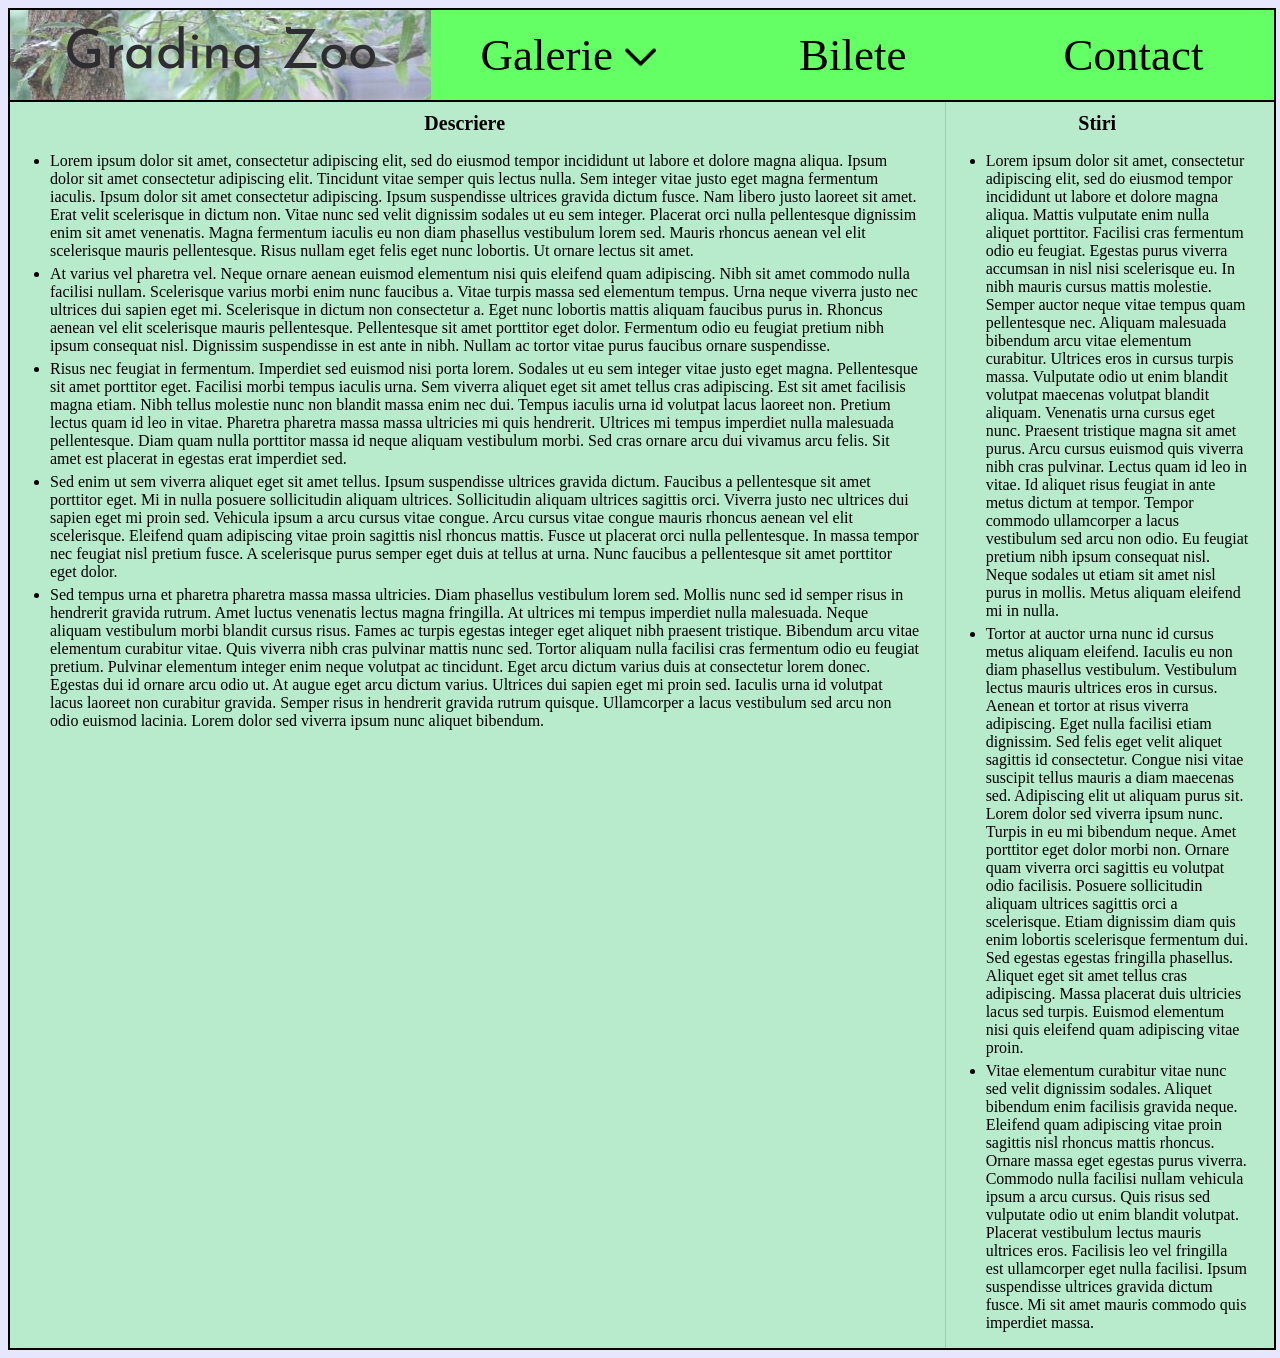
<file: index.html>
<!DOCTYPE html>
<html lang="en">
<head>
    <meta charset="UTF-8">
    <meta name="viewport" content="width=device-width, initial-scale=1.0">
    <meta http-equiv="X-UA-Compatible" content="ie=edge">
    <link rel="stylesheet" type="text/css" href="style.css">
    <link href="https://fonts.googleapis.com/css?family=Open+Sans" rel="stylesheet"> 
    <link href="https://fonts.googleapis.com/css?family=Josefin+Sans" rel="stylesheet"> 
    <title>Gradina Zoo</title>
</head>
<body>
    <nav class="menu">
        <span class="menu-item title">
            <span class="menu-item-text"><a href="index.html">Gradina Zoo</a></span>
        </span>
        <span class="menu-item galerie">
            <span class="menu-item-text text-galerie">Galerie</span>
            <span class="galerie-dropdown">
                <span class="optiune-galerie"><a href="mamifere.html">Mamifere</a></span> 
                <span class="optiune-galerie"><a href="pasari.html">Pasari</a></span> 
                <span class="optiune-galerie"><a href="reptile.html">Reptile</a></span> 
            </span>
            <img class="darrow" src="./poze/darrow.png" alt="V">
        </span>
        <span class="menu-item">
            <span class="menu-item-text"><a href="bilete.html">Bilete</a></span>
        </span>
        <span class="menu-item">
            <span class="menu-item-text"><a href="contact.html">Contact</a></span>
        </span>
    </nav>
    <main class="content meniu">
        <article class="descriere">
            <h2 class="descriere-text">Descriere</h2>
            <ul><li>
            Lorem ipsum dolor sit amet, consectetur adipiscing elit, sed do eiusmod tempor incididunt ut labore et dolore magna aliqua. Ipsum dolor sit amet consectetur adipiscing elit. Tincidunt vitae semper quis lectus nulla. Sem integer vitae justo eget magna fermentum iaculis. Ipsum dolor sit amet consectetur adipiscing. Ipsum suspendisse ultrices gravida dictum fusce. Nam libero justo laoreet sit amet. Erat velit scelerisque in dictum non. Vitae nunc sed velit dignissim sodales ut eu sem integer. Placerat orci nulla pellentesque dignissim enim sit amet venenatis. Magna fermentum iaculis eu non diam phasellus vestibulum lorem sed. Mauris rhoncus aenean vel elit scelerisque mauris pellentesque. Risus nullam eget felis eget nunc lobortis. Ut ornare lectus sit amet.
            </li><li>
            At varius vel pharetra vel. Neque ornare aenean euismod elementum nisi quis eleifend quam adipiscing. Nibh sit amet commodo nulla facilisi nullam. Scelerisque varius morbi enim nunc faucibus a. Vitae turpis massa sed elementum tempus. Urna neque viverra justo nec ultrices dui sapien eget mi. Scelerisque in dictum non consectetur a. Eget nunc lobortis mattis aliquam faucibus purus in. Rhoncus aenean vel elit scelerisque mauris pellentesque. Pellentesque sit amet porttitor eget dolor. Fermentum odio eu feugiat pretium nibh ipsum consequat nisl. Dignissim suspendisse in est ante in nibh. Nullam ac tortor vitae purus faucibus ornare suspendisse.
            </li><li>                
            Risus nec feugiat in fermentum. Imperdiet sed euismod nisi porta lorem. Sodales ut eu sem integer vitae justo eget magna. Pellentesque sit amet porttitor eget. Facilisi morbi tempus iaculis urna. Sem viverra aliquet eget sit amet tellus cras adipiscing. Est sit amet facilisis magna etiam. Nibh tellus molestie nunc non blandit massa enim nec dui. Tempus iaculis urna id volutpat lacus laoreet non. Pretium lectus quam id leo in vitae. Pharetra pharetra massa massa ultricies mi quis hendrerit. Ultrices mi tempus imperdiet nulla malesuada pellentesque. Diam quam nulla porttitor massa id neque aliquam vestibulum morbi. Sed cras ornare arcu dui vivamus arcu felis. Sit amet est placerat in egestas erat imperdiet sed.
            </li><li>
            Sed enim ut sem viverra aliquet eget sit amet tellus. Ipsum suspendisse ultrices gravida dictum. Faucibus a pellentesque sit amet porttitor eget. Mi in nulla posuere sollicitudin aliquam ultrices. Sollicitudin aliquam ultrices sagittis orci. Viverra justo nec ultrices dui sapien eget mi proin sed. Vehicula ipsum a arcu cursus vitae congue. Arcu cursus vitae congue mauris rhoncus aenean vel elit scelerisque. Eleifend quam adipiscing vitae proin sagittis nisl rhoncus mattis. Fusce ut placerat orci nulla pellentesque. In massa tempor nec feugiat nisl pretium fusce. A scelerisque purus semper eget duis at tellus at urna. Nunc faucibus a pellentesque sit amet porttitor eget dolor.
            </li><li>
            Sed tempus urna et pharetra pharetra massa massa ultricies. Diam phasellus vestibulum lorem sed. Mollis nunc sed id semper risus in hendrerit gravida rutrum. Amet luctus venenatis lectus magna fringilla. At ultrices mi tempus imperdiet nulla malesuada. Neque aliquam vestibulum morbi blandit cursus risus. Fames ac turpis egestas integer eget aliquet nibh praesent tristique. Bibendum arcu vitae elementum curabitur vitae. Quis viverra nibh cras pulvinar mattis nunc sed. Tortor aliquam nulla facilisi cras fermentum odio eu feugiat pretium. Pulvinar elementum integer enim neque volutpat ac tincidunt. Eget arcu dictum varius duis at consectetur lorem donec. Egestas dui id ornare arcu odio ut. At augue eget arcu dictum varius. Ultrices dui sapien eget mi proin sed. Iaculis urna id volutpat lacus laoreet non curabitur gravida. Semper risus in hendrerit gravida rutrum quisque. Ullamcorper a lacus vestibulum sed arcu non odio euismod lacinia. Lorem dolor sed viverra ipsum nunc aliquet bibendum.
            </li></ul>
        </article>
        <aside class="stiri">
            <h2 class="stiri-text">Stiri</h2>
            <ul><li>
            Lorem ipsum dolor sit amet, consectetur adipiscing elit, sed do eiusmod tempor incididunt ut labore et dolore magna aliqua. Mattis vulputate enim nulla aliquet porttitor. Facilisi cras fermentum odio eu feugiat. Egestas purus viverra accumsan in nisl nisi scelerisque eu. In nibh mauris cursus mattis molestie. Semper auctor neque vitae tempus quam pellentesque nec. Aliquam malesuada bibendum arcu vitae elementum curabitur. Ultrices eros in cursus turpis massa. Vulputate odio ut enim blandit volutpat maecenas volutpat blandit aliquam. Venenatis urna cursus eget nunc. Praesent tristique magna sit amet purus. Arcu cursus euismod quis viverra nibh cras pulvinar. Lectus quam id leo in vitae. Id aliquet risus feugiat in ante metus dictum at tempor. Tempor commodo ullamcorper a lacus vestibulum sed arcu non odio. Eu feugiat pretium nibh ipsum consequat nisl. Neque sodales ut etiam sit amet nisl purus in mollis. Metus aliquam eleifend mi in nulla.
            </li><li>
            Tortor at auctor urna nunc id cursus metus aliquam eleifend. Iaculis eu non diam phasellus vestibulum. Vestibulum lectus mauris ultrices eros in cursus. Aenean et tortor at risus viverra adipiscing. Eget nulla facilisi etiam dignissim. Sed felis eget velit aliquet sagittis id consectetur. Congue nisi vitae suscipit tellus mauris a diam maecenas sed. Adipiscing elit ut aliquam purus sit. Lorem dolor sed viverra ipsum nunc. Turpis in eu mi bibendum neque. Amet porttitor eget dolor morbi non. Ornare quam viverra orci sagittis eu volutpat odio facilisis. Posuere sollicitudin aliquam ultrices sagittis orci a scelerisque. Etiam dignissim diam quis enim lobortis scelerisque fermentum dui. Sed egestas egestas fringilla phasellus. Aliquet eget sit amet tellus cras adipiscing. Massa placerat duis ultricies lacus sed turpis. Euismod elementum nisi quis eleifend quam adipiscing vitae proin.
            </li><li>
            Vitae elementum curabitur vitae nunc sed velit dignissim sodales. Aliquet bibendum enim facilisis gravida neque. Eleifend quam adipiscing vitae proin sagittis nisl rhoncus mattis rhoncus. Ornare massa eget egestas purus viverra. Commodo nulla facilisi nullam vehicula ipsum a arcu cursus. Quis risus sed vulputate odio ut enim blandit volutpat. Placerat vestibulum lectus mauris ultrices eros. Facilisis leo vel fringilla est ullamcorper eget nulla facilisi. Ipsum suspendisse ultrices gravida dictum fusce. Mi sit amet mauris commodo quis imperdiet massa.
            </li></ul>
        </aside>
    </main>
</body>
</html>
</file>
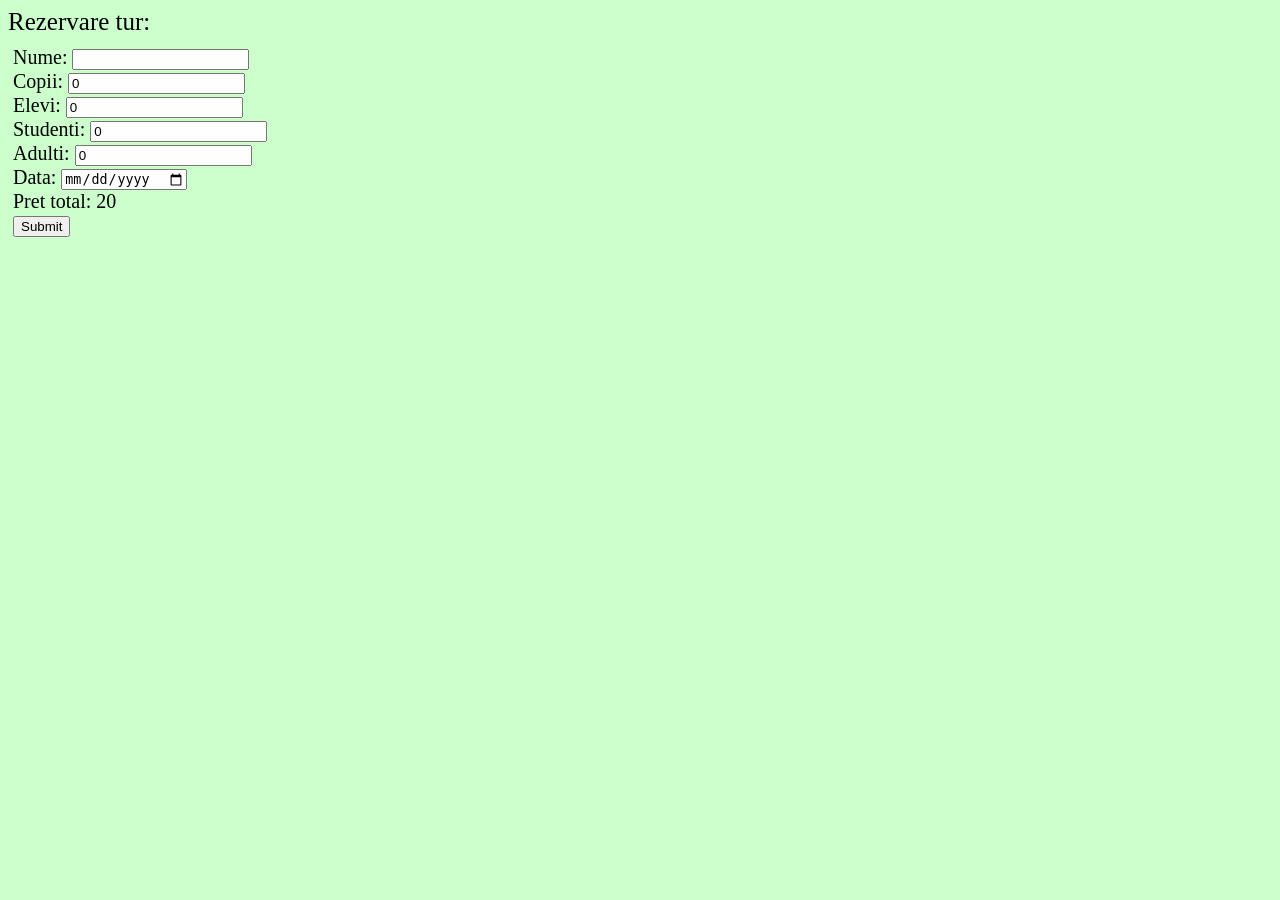
<file: comanda.html>
<!DOCTYPE html>
<html lang="en">
<head>
    <meta charset="UTF-8">
    <meta name="viewport" content="width=device-width, initial-scale=1.0">
    <meta http-equiv="X-UA-Compatible" content="ie=edge">
    <link rel="stylesheet" href="style.css">
    <title>Rezervare</title>
</head>
<body class="comanda-body">
    <div class="comanda-titlu">Rezervare tur:</div>
    <form class="form-comanda">
        Nume: <input type="text" id="nume"> <br>
        Copii: <input type="number" id="copii" min="0" value="0"> <br>
        Elevi: <input type="number" id="elevi" min="0" value="0"> <br>
        Studenti: <input type="number" id="studenti" min="0" value="0"> <br>
        Adulti: <input type="number" id="adulti" min="0" value="0"> <br>
        Data: <span id="input-data"><input type="date" id="data"></span><br>
        Pret total: <span id="total"></span><br>
        <input type="reset" value="Submit" id="submit">
    </form>
    <script src="comanda.js"></script>
</body>
</html>
</file>
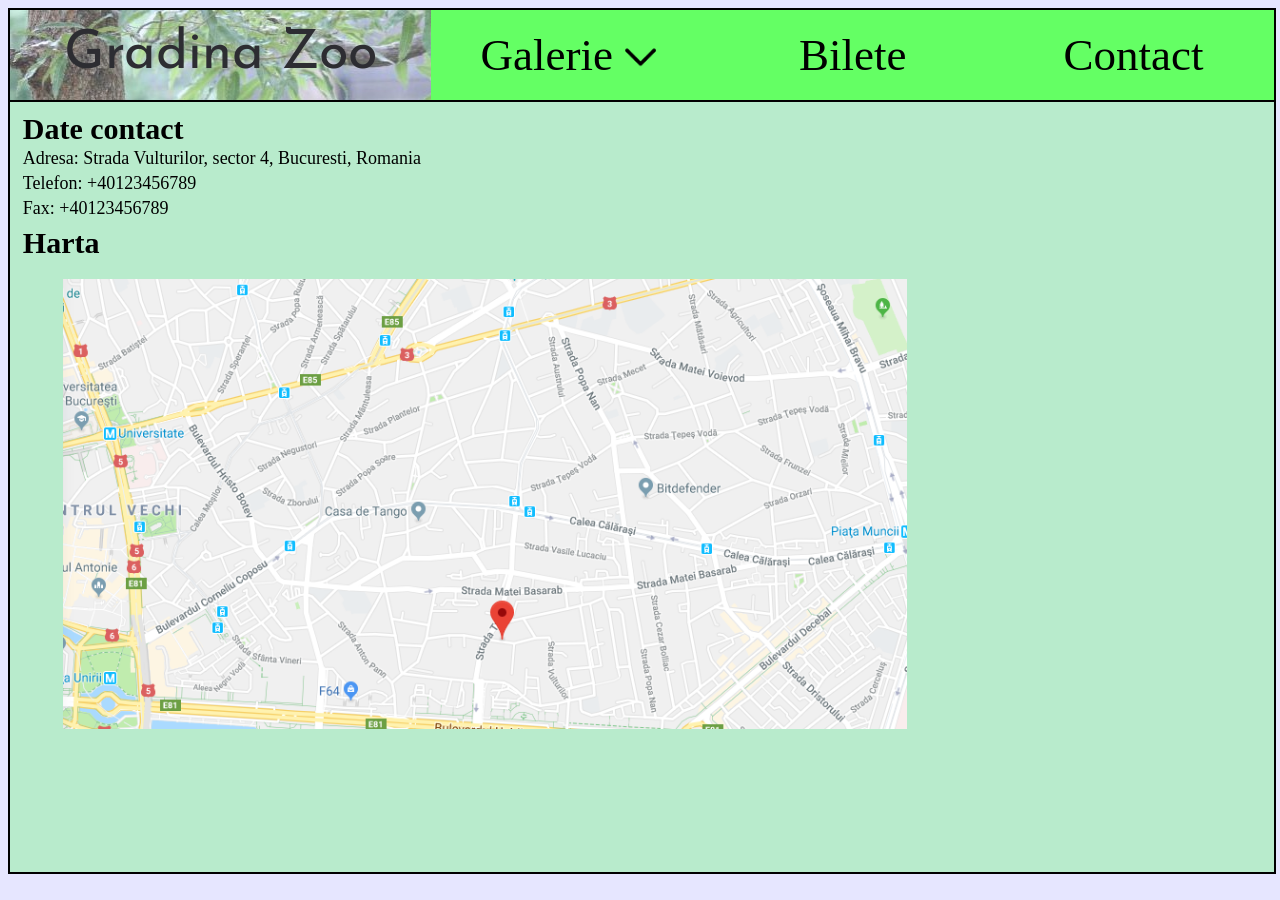
<file: contact.html>
<!DOCTYPE html>
<html lang="en">
<head>
    <meta charset="UTF-8">
    <meta name="viewport" content="width=device-width, initial-scale=1.0">
    <meta http-equiv="X-UA-Compatible" content="ie=edge">
    <link rel="stylesheet" type="text/css" href="style.css">
    <link href="https://fonts.googleapis.com/css?family=Open+Sans" rel="stylesheet"> 
    <link href="https://fonts.googleapis.com/css?family=Josefin+Sans" rel="stylesheet"> 
    <title>Gradina Zoo</title>
</head>
<body>
    <nav class="menu">
        <span class="menu-item title">
            <span class="menu-item-text"><a href="index.html">Gradina Zoo</a></span>
        </span>
        <span class="menu-item galerie">
            <span class="menu-item-text text-galerie">Galerie</span>
            <span class="galerie-dropdown">
                <span class="optiune-galerie"><a href="mamifere.html">Mamifere</a></span> 
                <span class="optiune-galerie"><a href="pasari.html">Pasari</a></span> 
                <span class="optiune-galerie"><a href="reptile.html">Reptile</a></span> 
            </span>
            <img class="darrow" src="./poze/darrow.png" alt="V">
        </span>
        <span class="menu-item">
            <span class="menu-item-text"><a href="bilete.html">Bilete</a></span>
        </span>
        <span class="menu-item">
            <span class="menu-item-text"><a href="contact.html">Contact</a></span>
        </span>
    </nav>
    <main class="content contact">
        <div class="titlu-contact">
            Date contact
        </div>
        <div class="date-contact">
            Adresa: Strada Vulturilor, sector 4, Bucuresti, Romania <br>
            Telefon: +40123456789 <br>
            Fax: +40123456789 <br>
        </div>
        <div class="titlu-contact">
            Harta
        </div>
        <figure>
            <img src="./poze/harta.png" alt="harta" class="harta">
        </figure>
    </main>
</body>
</html>
</file>
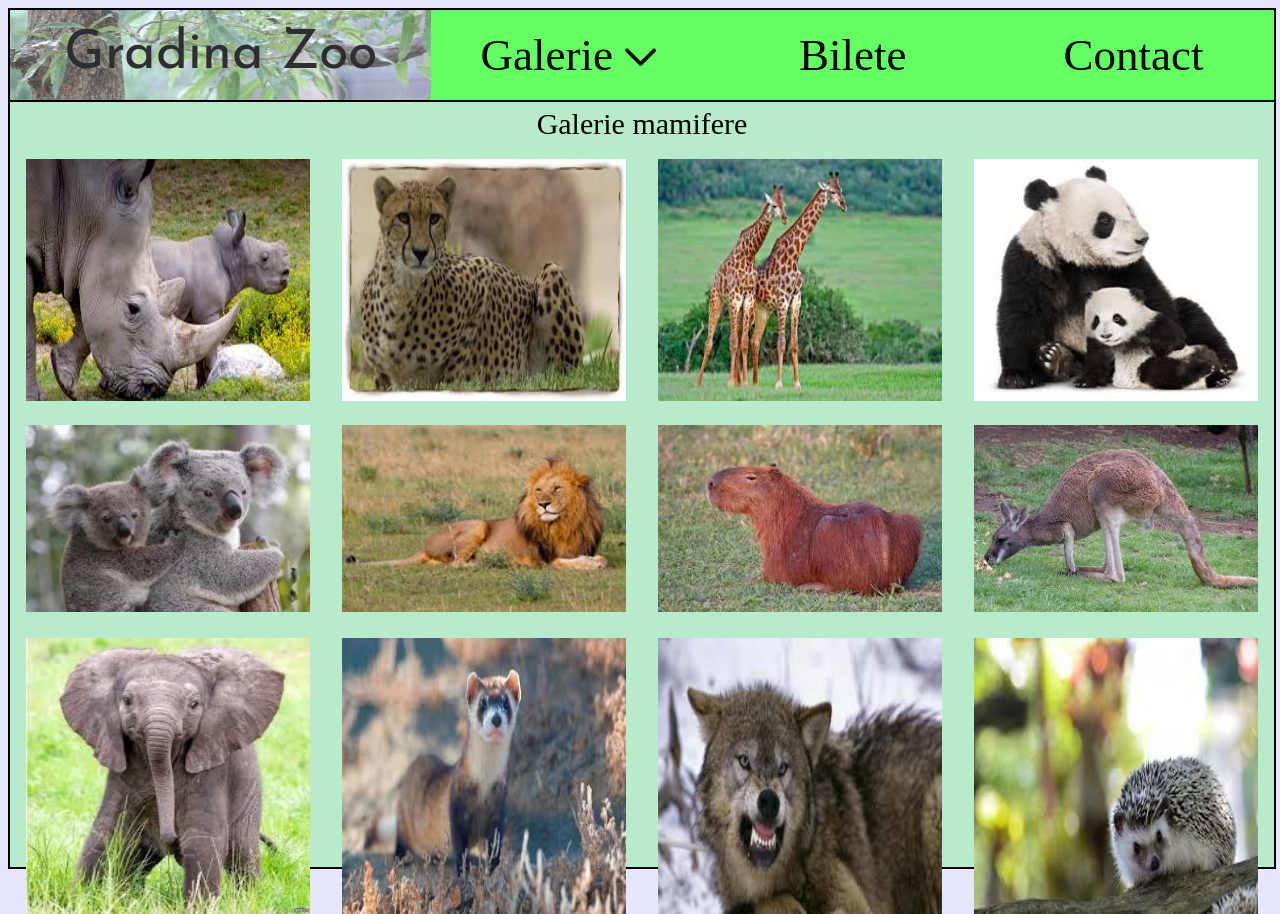
<file: mamifere.html>
<!DOCTYPE html>
<html lang="en">
<head>
    <meta charset="UTF-8">
    <meta name="viewport" content="width=device-width, initial-scale=1.0">
    <meta http-equiv="X-UA-Compatible" content="ie=edge">
    <link rel="stylesheet" type="text/css" href="style.css">
    <link href="https://fonts.googleapis.com/css?family=Open+Sans" rel="stylesheet"> 
    <link href="https://fonts.googleapis.com/css?family=Josefin+Sans" rel="stylesheet"> 
    <title>Gradina Zoo</title>
</head>
<body>
    <nav class="menu">
        <span class="menu-item title">
            <span class="menu-item-text"><a href="index.html">Gradina Zoo</a></span>
        </span>
        <span class="menu-item galerie">
            <span class="menu-item-text text-galerie">Galerie</span>
            <span class="galerie-dropdown">
                <span class="optiune-galerie"><a href="mamifere.html">Mamifere</a></span> 
                <span class="optiune-galerie"><a href="pasari.html">Pasari</a></span> 
                <span class="optiune-galerie"><a href="reptile.html">Reptile</a></span> 
            </span>
            <img class="darrow" src="./poze/darrow.png" alt="V">
        </span>
        <span class="menu-item">
            <span class="menu-item-text"><a href="bilete.html">Bilete</a></span>
        </span>
        <span class="menu-item">
            <span class="menu-item-text"><a href="contact.html">Contact</a></span>
        </span>
    </nav>
    <main class="content content-galerie">
        <div class="galerie-titlu">
            Galerie mamifere
        </div>
        <img src="./poze/m1.jpg" alt="Imagine mamifer">
        <img src="./poze/m2.jpg" alt="Imagine mamifer">
        <img src="./poze/m3.jpg" alt="Imagine mamifer">
        <img src="./poze/m4.jpg" alt="Imagine mamifer">     
        <img src="./poze/m5.jpg" alt="Imagine mamifer">
        <img src="./poze/m6.jpg" alt="Imagine mamifer">
        <img src="./poze/m7.jpg" alt="Imagine mamifer">
        <img src="./poze/m8.jpg" alt="Imagine mamifer">
        <img src="./poze/m9.jpg" alt="Imagine mamifer">
        <img src="./poze/m10.jpg" alt="Imagine mamifer">
        <img src="./poze/m11.jpg" alt="Imagine mamifer">
        <img src="./poze/m12.jpg" alt="Imagine mamifer">        
    </main>
</body>
</html>
</file>
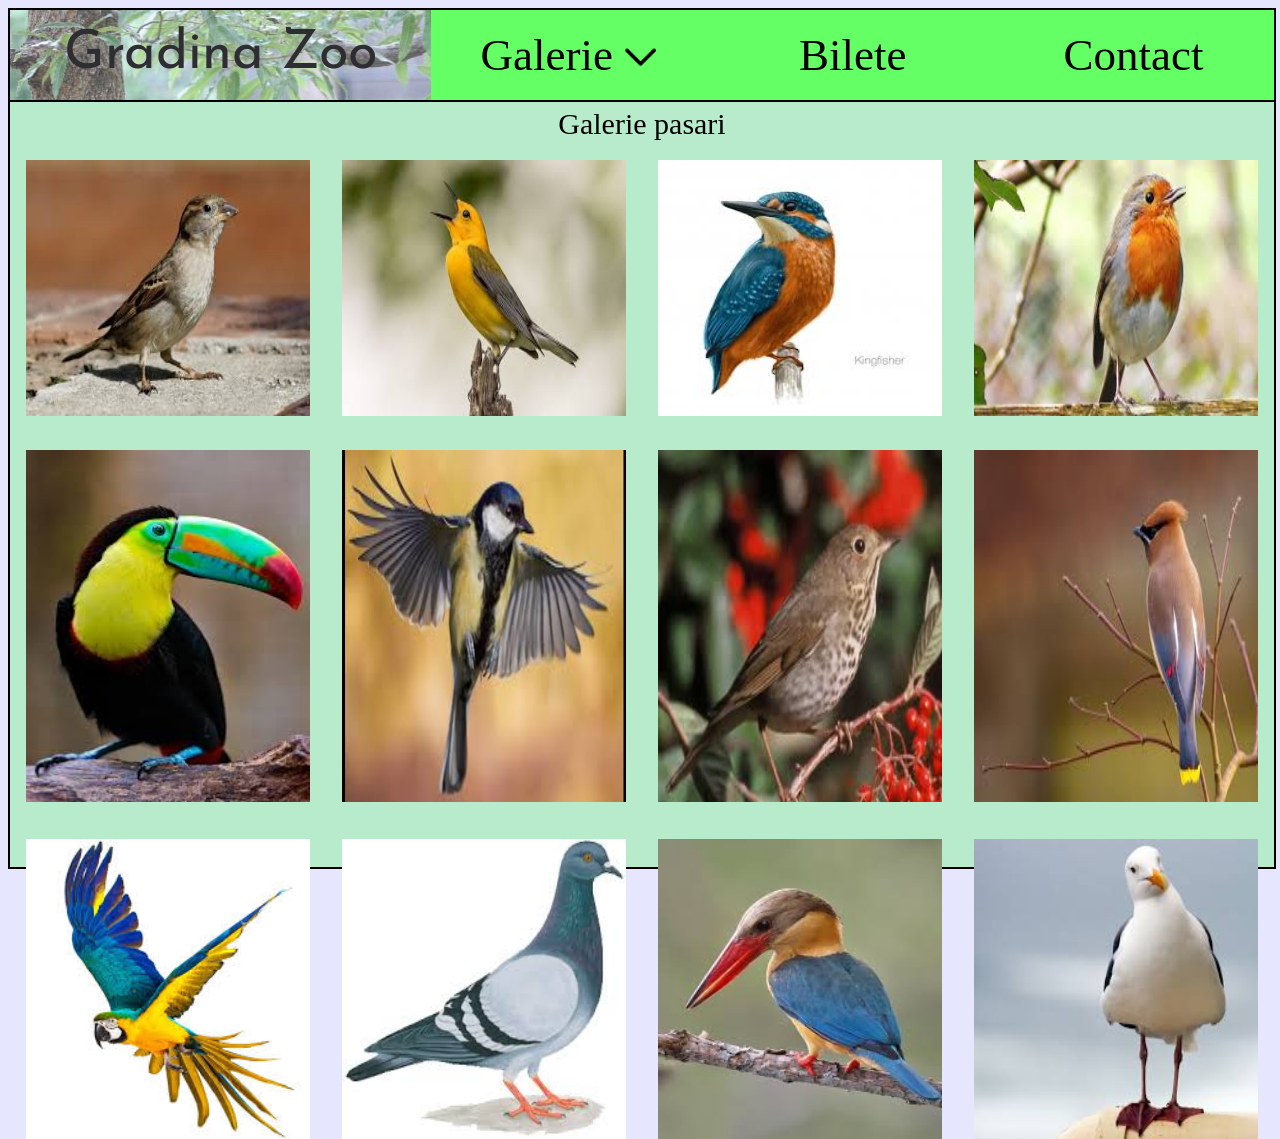
<file: pasari.html>
<!DOCTYPE html>
<html lang="en">
<head>
    <meta charset="UTF-8">
    <meta name="viewport" content="width=device-width, initial-scale=1.0">
    <meta http-equiv="X-UA-Compatible" content="ie=edge">
    <link rel="stylesheet" type="text/css" href="style.css">
    <link href="https://fonts.googleapis.com/css?family=Open+Sans" rel="stylesheet"> 
    <link href="https://fonts.googleapis.com/css?family=Josefin+Sans" rel="stylesheet"> 
    <title>Gradina Zoo</title>
</head>
<body>
    <nav class="menu">
        <span class="menu-item title">
            <span class="menu-item-text"><a href="index.html">Gradina Zoo</a></span>
        </span>
        <span class="menu-item galerie">
            <span class="menu-item-text text-galerie">Galerie</span>
            <span class="galerie-dropdown">
                <span class="optiune-galerie"><a href="mamifere.html">Mamifere</a></span> 
                <span class="optiune-galerie"><a href="pasari.html">Pasari</a></span> 
                <span class="optiune-galerie"><a href="reptile.html">Reptile</a></span> 
            </span>
            <img class="darrow" src="./poze/darrow.png" alt="V">
        </span>
        <span class="menu-item">
            <span class="menu-item-text"><a href="bilete.html">Bilete</a></span>
        </span>
        <span class="menu-item">
            <span class="menu-item-text"><a href="contact.html">Contact</a></span>
        </span>
    </nav>
    <main class="content content-galerie">
        <div class="galerie-titlu">
            Galerie pasari
        </div>
        <img src="./poze/p1.jpg" alt="Imagine pasare">
        <img src="./poze/p2.jpg" alt="Imagine pasare">
        <img src="./poze/p3.jpg" alt="Imagine pasare">
        <img src="./poze/p4.jpg" alt="Imagine pasare">     
        <img src="./poze/p5.jpg" alt="Imagine pasare">
        <img src="./poze/p6.jpg" alt="Imagine pasare">
        <img src="./poze/p7.jpg" alt="Imagine pasare">
        <img src="./poze/p8.jpg" alt="Imagine pasare">
        <img src="./poze/p9.jpg" alt="Imagine pasare">
        <img src="./poze/p10.jpg" alt="Imagine pasare">
        <img src="./poze/p11.jpg" alt="Imagine pasare">
        <img src="./poze/p12.jpg" alt="Imagine pasare">        
    </main>
</body>
</html>
</file>
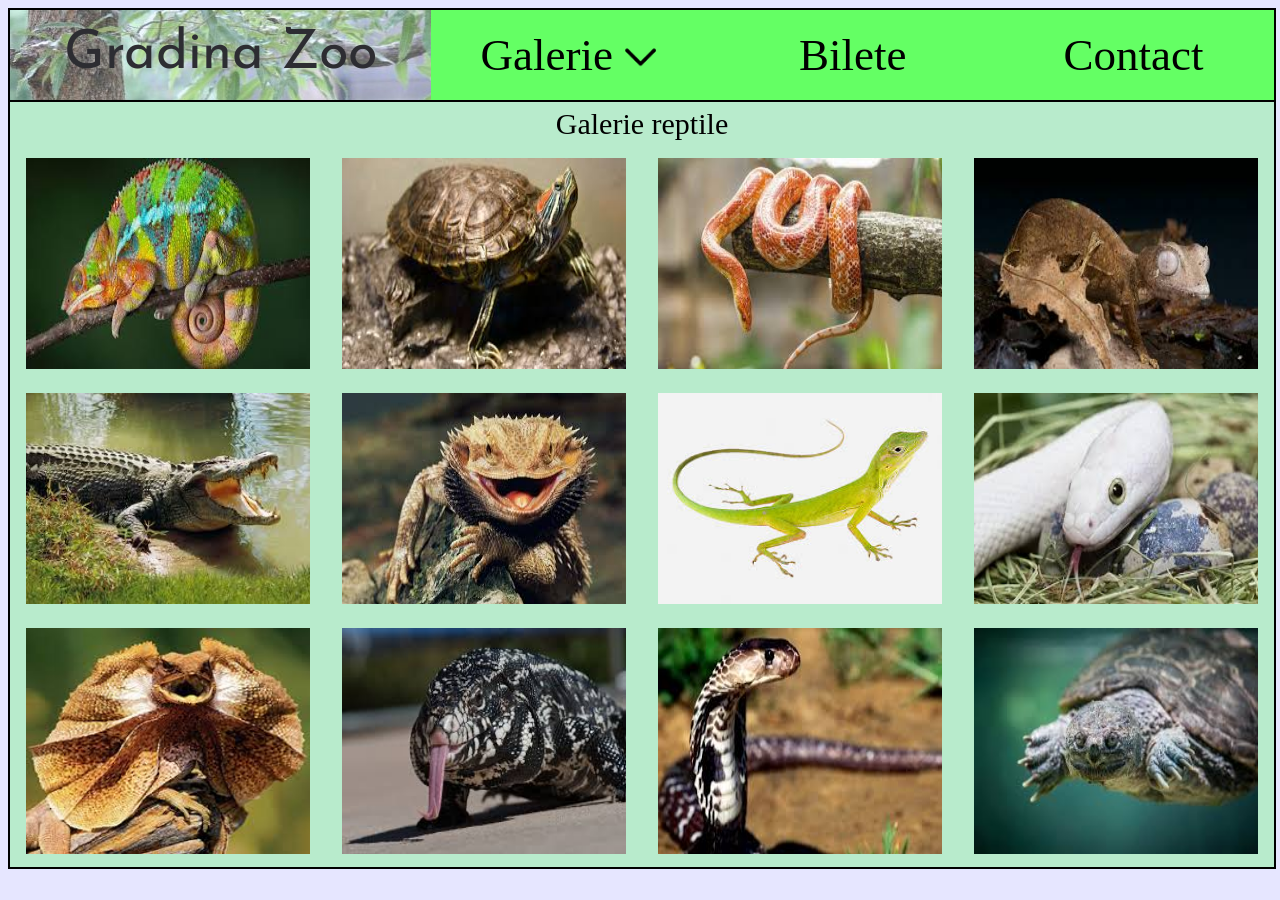
<file: reptile.html>
<!DOCTYPE html>
<html lang="en">
<head>
    <meta charset="UTF-8">
    <meta name="viewport" content="width=device-width, initial-scale=1.0">
    <meta http-equiv="X-UA-Compatible" content="ie=edge">
    <link rel="stylesheet" type="text/css" href="style.css">
    <link href="https://fonts.googleapis.com/css?family=Open+Sans" rel="stylesheet"> 
    <link href="https://fonts.googleapis.com/css?family=Josefin+Sans" rel="stylesheet"> 
    <title>Gradina Zoo</title>
</head>
<body>
    <nav class="menu">
        <span class="menu-item title">
            <span class="menu-item-text"><a href="index.html">Gradina Zoo</a></span>
        </span>
        <span class="menu-item galerie">
            <span class="menu-item-text text-galerie">Galerie</span>
            <span class="galerie-dropdown">
                <span class="optiune-galerie"><a href="mamifere.html">Mamifere</a></span> 
                <span class="optiune-galerie"><a href="pasari.html">Pasari</a></span> 
                <span class="optiune-galerie"><a href="reptile.html">Reptile</a></span> 
            </span>
            <img class="darrow" src="./poze/darrow.png" alt="V">
        </span>
        <span class="menu-item">
            <span class="menu-item-text"><a href="bilete.html">Bilete</a></span>
        </span>
        <span class="menu-item">
            <span class="menu-item-text"><a href="contact.html">Contact</a></span>
        </span>
    </nav>
    <main class="content content-galerie">
        <div class="galerie-titlu">
            Galerie reptile
        </div>
        <img src="./poze/r1.jpg" alt="Imagine reptila">
        <img src="./poze/r2.jpg" alt="Imagine reptila">
        <img src="./poze/r3.jpg" alt="Imagine reptila">
        <img src="./poze/r4.jpg" alt="Imagine reptila">     
        <img src="./poze/r5.jpg" alt="Imagine reptila">
        <img src="./poze/r6.jpg" alt="Imagine reptila">
        <img src="./poze/r7.jpg" alt="Imagine reptila">
        <img src="./poze/r8.jpg" alt="Imagine reptila">
        <img src="./poze/r9.jpg" alt="Imagine reptila">
        <img src="./poze/r10.jpg" alt="Imagine reptila">
        <img src="./poze/r11.jpg" alt="Imagine reptila">
        <img src="./poze/r12.jpg" alt="Imagine reptila">        
    </main>
</body>
</html>
</file>
<file: style.css>
:root {
    font-size: 10px;
}

li {
    margin: 5px 0;
}

body {
    display: flex;
    flex-direction: column;
    background-color: rgba(230,230,255);
    min-height: 95vh;
    height: auto;
}

iframe {
    border: 0px;
}

.menu {
    display: flex;
    flex-direction: row;
    width: 100%;
    height: 10vh;
    border: 2px black solid;
    border-bottom-width: 0;
}

.menu-item {
    font-size: 5vh;
    margin: auto;
    height: 100%;   
    display: flex;
    flex: 2;
    background-color: rgb(100,255,100);
}

.title {
    font-family: 'Josefin Sans', sans-serif;
    flex:3;
    color: black;
    font-size: 6vh;
    background-image: url('./poze/logo.jpg');
    opacity: 0.8;
}

.darrow {
    height: 5vh;
    margin: auto;  
    margin-left: 0;
}

.menu-item-text {
    margin: auto;
    opacity: 1;  
    line-height: 0;  
}

.text-galerie {
    margin-right: 5px; 
}

a {
    color: inherit;
    text-decoration: inherit; 
}

.galerie {
    position: relative;
}

.galerie-dropdown {
    display: none;
    position: absolute;
    background-color: rgba(100,255,100,0.9);
    text-align: center;
    z-index: 1;
    font-size: 5vh;
    margin-top: 10vh;
    width: 100%;
    border: 0 black solid;        
    border-top-width: 2px;   
}

.galerie:hover .galerie-dropdown {
    display: flex;
    flex-direction: column;
}

.optiune-galerie {
    border: 0 black solid;        
    border-bottom-width: 2px;    
}

.logo {
    height: auto;
    width: auto;
    flex:1;
}

.content {
    min-height: 85vh;
    height: auto;
    border: 2px black solid;
    background: rgba(0,255,0,0.2);
    font-size: 1rem;
    width: 100%;   
}

.meniu {
    display: flex;
    font-size:1.6rem;
}

.descriere {
    flex: 3;
    border: 0 solid rgba(255,0,0,0.2);
    padding-right: 2%;
    border-right-width: 1px;
}

.stiri {
    flex: 1;
    padding-right: 2%;
}    

.descriere-text {
    font-size: 2rem;
    font-weight: bold;
    text-align: center;
    margin-top: 10px;
}

.stiri-text {
    font-size: 2rem;
    font-weight: bold;
    text-align: center;
    margin-top: 10px;
}

.titlu-bilete {
    margin: 10px;
    font-size: 3rem;
    font-weight: bold;
}

.preturi-bilete {
    font-size: 1.8rem;
}

.contact {
    padding-top: 5px;
}

.titlu-contact {
    font-size: 3rem;
    font-weight: bold;
    margin-top: 5px;
    margin-left: 1vw;
}
.date-contact {
    font-size: 1.8rem;
    line-height: 2.5rem;
    margin-left: 1vw;
}

.harta {
    max-height: 50vh;    
    max-width: 80vw;                
    margin-top: 1vh;
    margin-left: 1vw;
    animation-duration: 1s;
    animation-name: marire;
}

@keyframes marire {
    0% {
        margin-top: 25vh;                
        margin-left: 30vh;        
        max-height: 1vh;    
        max-width: 1vw;   
    }

    100% {
        margin-top: 1vh;        
        margin-left: 1vw;        
        max-height: 50vh;    
        max-width: 80vw;   
    }
}

.content-galerie {
    display: grid;
    height: 50vh;
    grid-template-rows: auto repeat(3, 1fr);
    grid-template-columns: repeat(4, 1fr);
}

.galerie-titlu {
    grid-row: 1 / 2;
    grid-column: 1 / 5;
    font-size: 3rem;
    text-align: center;
    justify-self: center;
    margin: 5px;
}

.content-galerie > img {
    width: 90%;
    height: 90%;
    margin: auto;
}

.comanda-link {
    font-size: 2rem;
    margin-left: 20px;
    color: blue;
}

.comanda-end {
    font-size: 2rem;
    margin-left: 20px;
}

.comanda-body {
    background-color: rgba(0,255,0,0.2);
    font-size: 2rem;
}

.comanda-titlu {
    font-size: 2.5rem;
    margin-bottom: 10px;
}

.form-comanda {
    margin-left: 5px;
}

@media screen and (max-width: 780px) {
    .title {
        font-size: 0;
        width: 0;
        flex: 0.5;
    }

    .content-galerie {
        display: grid;
        grid-template-rows: auto repeat(6, 1fr);
        grid-template-columns: 1fr 1fr;
    }

    .galerie-titlu {
        grid-row: 1 / 2;
        grid-column: 1 / 3;
    }

    .content-galerie > img {
        width: 80%;
        height: 80%;
    }
}
</file>
